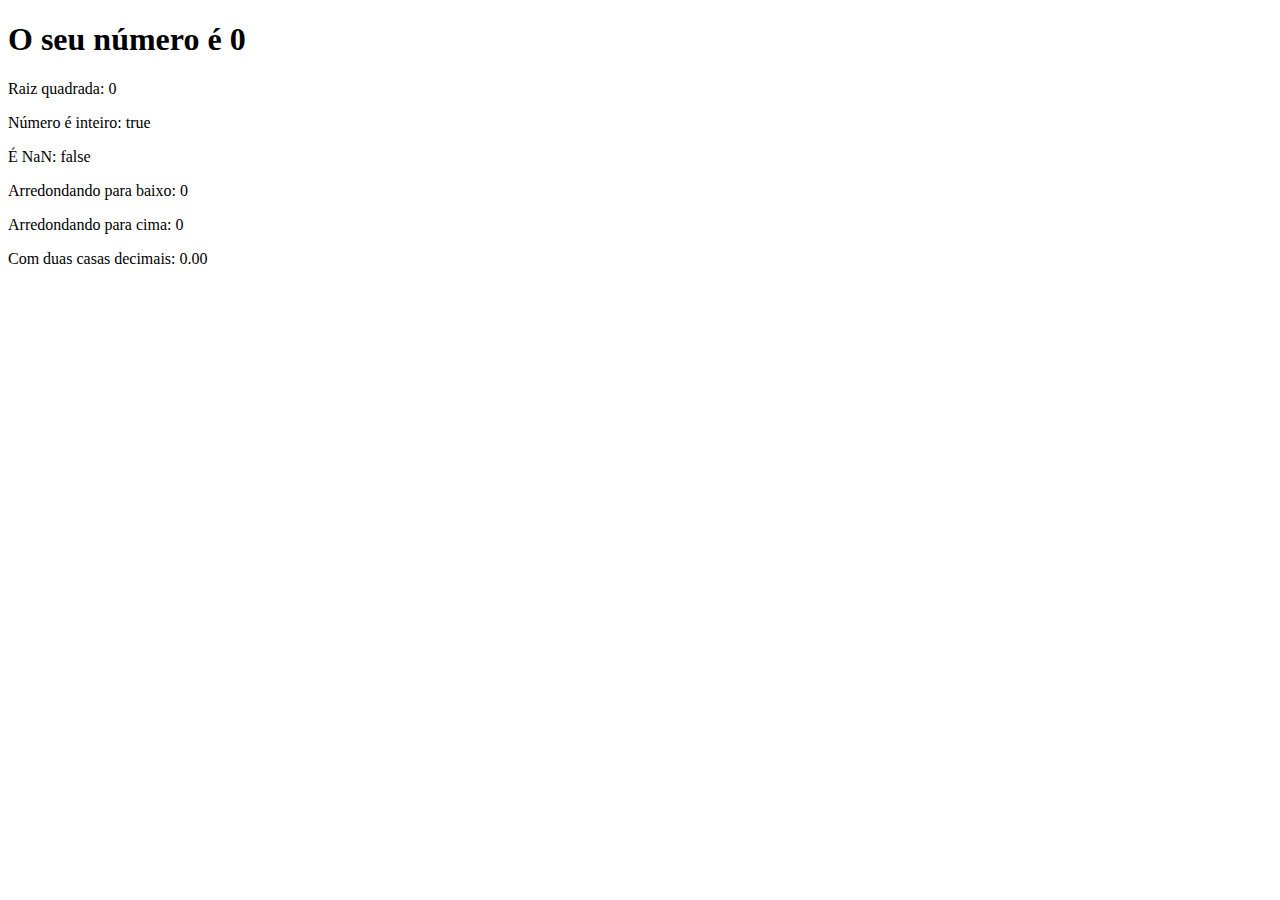
<file: aula 3/index.html>
<!DOCTYPE html>
<html lang="pt-br">
<head>
    <meta charset="UTF-8">
    <meta name="viewport" content="width=device-width, initial-scale=1.0">
    <title>Exercício</title>
</head>
<body>
    <section>
        <h1>O seu número é <span id="numero-titulo"></span></h1>
        <div id="texto">Texto</div>
    </section>

    <script src="ex.js"></script>
</body>
</html>
</file>
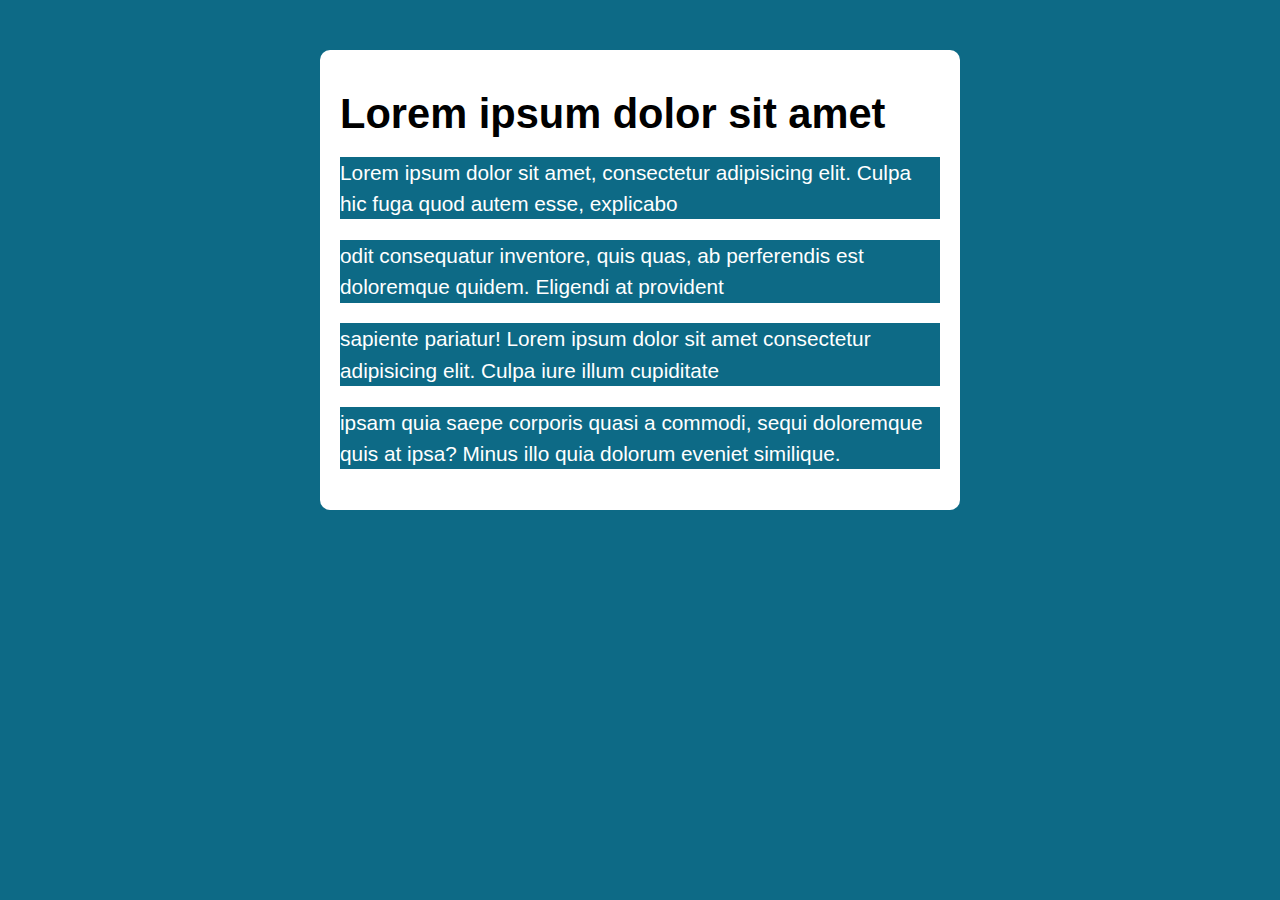
<file: aula 57/index.html>
<!DOCTYPE html>
<html lang="pt-br">
<head>
    <meta charset="UTF-8">
    <meta name="viewport" content="width=device-width, initial-scale=1.0">
    <title>Modelo</title>
    <link rel="stylesheet" href="assets/CSS/style.css">
</head>
<body>
    
    <section class="container">
        <h1>Lorem ipsum dolor sit amet</h1>
        <div class="paragrafos">
            <p>Lorem ipsum dolor sit amet, consectetur adipisicing elit. Culpa hic fuga quod autem esse, explicabo </p>
            <p>odit consequatur inventore, quis quas, ab perferendis est doloremque quidem. Eligendi at provident </p>
            <p>sapiente pariatur! Lorem ipsum dolor sit amet consectetur adipisicing elit. Culpa iure illum cupiditate </p>
            <p>ipsam quia saepe corporis quasi a commodi, sequi doloremque quis at ipsa? Minus illo quia dolorum eveniet similique.</p>
            </div>
    </section>

    <script src="assets/JS/main.js"></script>
</body>
</html>
</file>
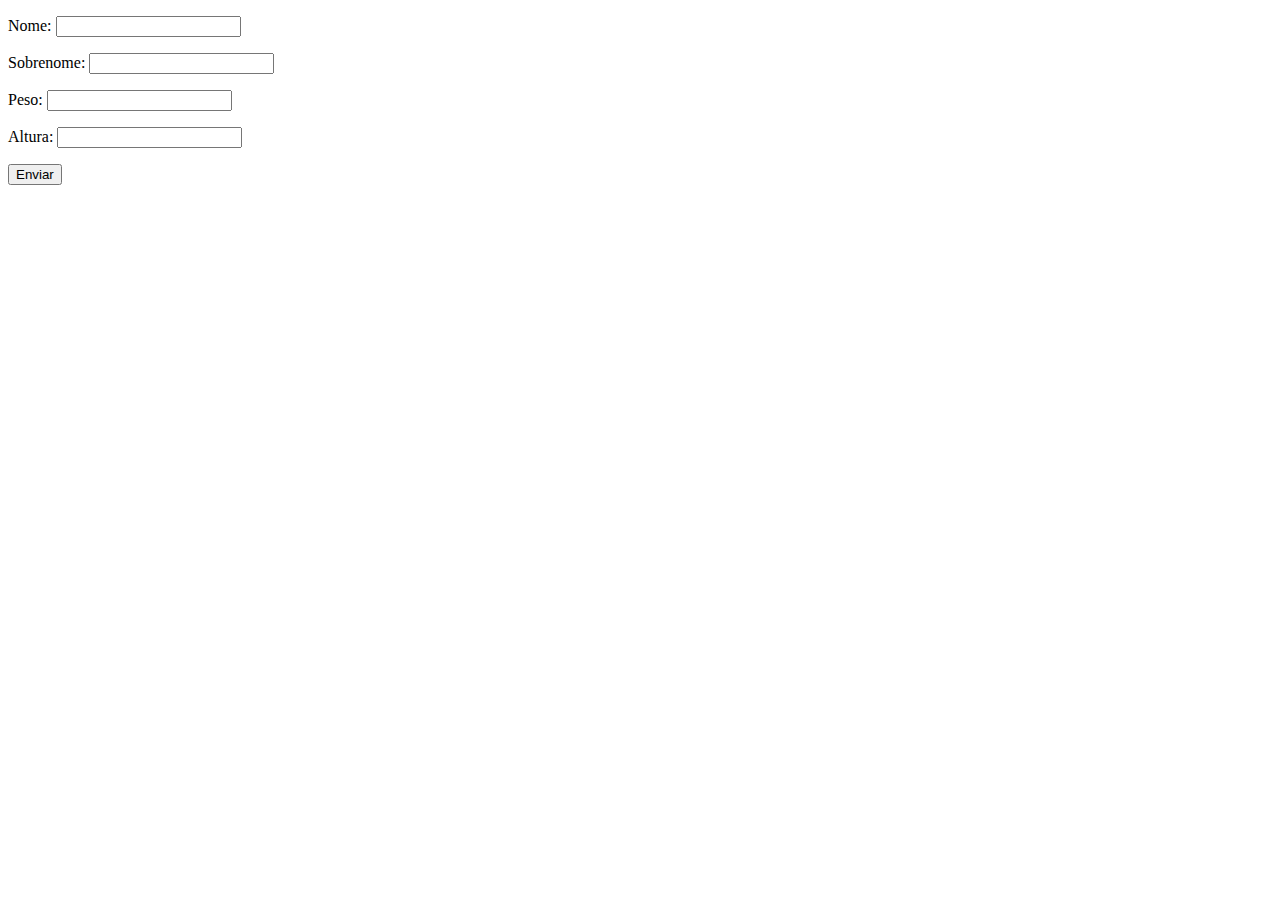
<file: aula 7/index.html>
<!DOCTYPE html>
<html lang="pt-br">
<head>
    <meta charset="UTF-8">
    <meta name="viewport" content="width=device-width, initial-scale=1.0">
    <title>Desafio</title>
</head>
<body>

    <form action="" class="form">
        <p>Nome: <input type="text" class="nome"></p>
        <p>Sobrenome: <input type="text" class="sobrenome"></p>
        <p>Peso: <input type="text" class="peso"></p>
        <p>Altura: <input type="text" class="altura"></p>
        <button>Enviar</button>
    </form>

    <div class="resultado">

    </div>
    
    <script src="js/script.js"></script>
</body>
</html>
</file>
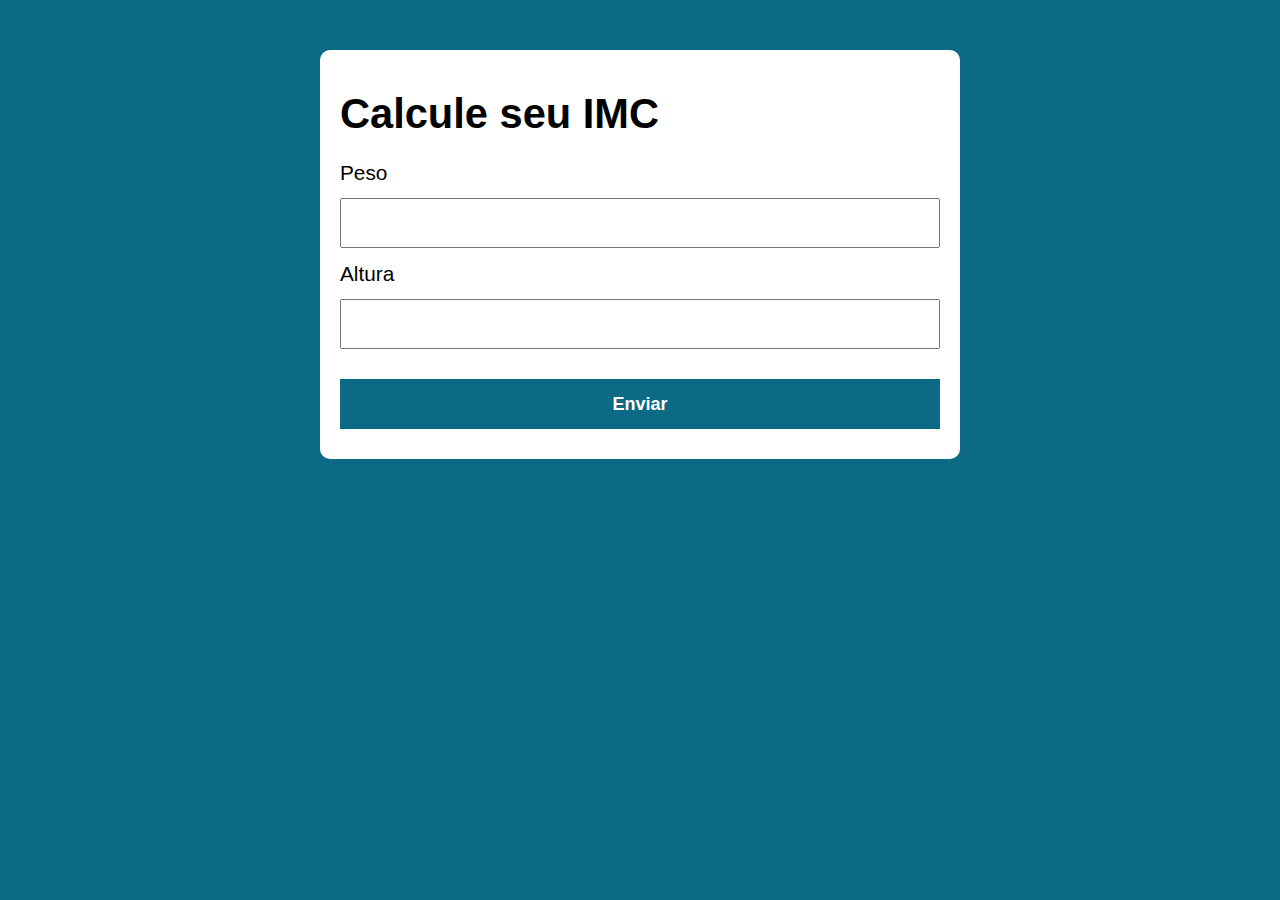
<file: modelo/index.html>
<!DOCTYPE html>
<html lang="pt-br">
<head>
    <meta charset="UTF-8">
    <meta name="viewport" content="width=device-width, initial-scale=1.0">
    <title>Modelo</title>
    <link rel="stylesheet" href="assets/CSS/style.css">
</head>
<body>
    
    <section class="container">
        <h1>Calcule seu IMC</h1>
        <form action="/" class="form">
            <label for="peso">Peso</label>
            <input type="text" id="peso" name="peso">
            <label for="altura">Altura</label>
            <input type="text" id="altura" name="altura">
            <button type="submit">Enviar</button>
        </form>

        <div class="resultado"></div>
    </section>

    <script src="assets/JS/main.js"></script>
</body>
</html>
</file>
<file: aula 57/assets/CSS/style.css>
:root {
    --primary-color: rgb(13, 106, 134);
    --primary-color-darker: rgb(9, 48, 56);
}

* {
    box-sizing: border-box;
    outline: 0;
}

body {
    margin: 0;
    padding: 0;
    background-color: var(--primary-color);
    font-family: Verdana, Geneva, Tahoma, sans-serif;
    font-size: 1.3em;
    line-height: 1.5em;
}

.container {
    max-width: 640px;
    margin: 50px auto;
    background: #fff;
    padding: 20px;
    border-radius: 10px;
}

form input, form label, form button {
    display: block;
    width: 100%;
    margin-bottom: 10px;
}

form input {
    font-size: 24px;
    height: 50px;
    padding: 0 20px;
}

form input:focus {
    outline: 1px solid var(--primary-color); 
}

form button {
    border: none;
    background: var(--primary-color);
    color: white;
    font-size: 18px;
    font-weight: 700;
    height: 50px;
    cursor: pointer;
    margin-top: 30px;
}

form button:hover {
    background: var(--primary-color-darker);
}

form button:active {
    border: 1px solid rgb(0, 185, 231);
}

.paragrafo-resultado .bad {
    background-color: rgb(109, 255, 182);
    padding: 10px 20px;
}

.bad {
    background-color: rbg(255, 150, 150);
}
</file>
<file: modelo/assets/CSS/style.css>
:root {
    --primary-color: rgb(13, 106, 134);
    --primary-color-darker: rgb(9, 48, 56);
}

* {
    box-sizing: border-box;
    outline: 0;
}

body {
    margin: 0;
    padding: 0;
    background-color: var(--primary-color);
    font-family: Verdana, Geneva, Tahoma, sans-serif;
    font-size: 1.3em;
    line-height: 1.5em;
}

.container {
    max-width: 640px;
    margin: 50px auto;
    background: #fff;
    padding: 20px;
    border-radius: 10px;
}

form input, form label, form button {
    display: block;
    width: 100%;
    margin-bottom: 10px;
}

form input {
    font-size: 24px;
    height: 50px;
    padding: 0 20px;
}

form input:focus {
    outline: 1px solid var(--primary-color); 
}

form button {
    border: none;
    background: var(--primary-color);
    color: white;
    font-size: 18px;
    font-weight: 700;
    height: 50px;
    cursor: pointer;
    margin-top: 30px;
}

form button:hover {
    background: var(--primary-color-darker);
}

form button:active {
    border: 1px solid rgb(0, 185, 231);
}

.paragrafo-resultado .bad {
    background-color: rgb(109, 255, 182);
    padding: 10px 20px;
}

.bad {
    background-color: rbg(255, 150, 150);
}
</file>
